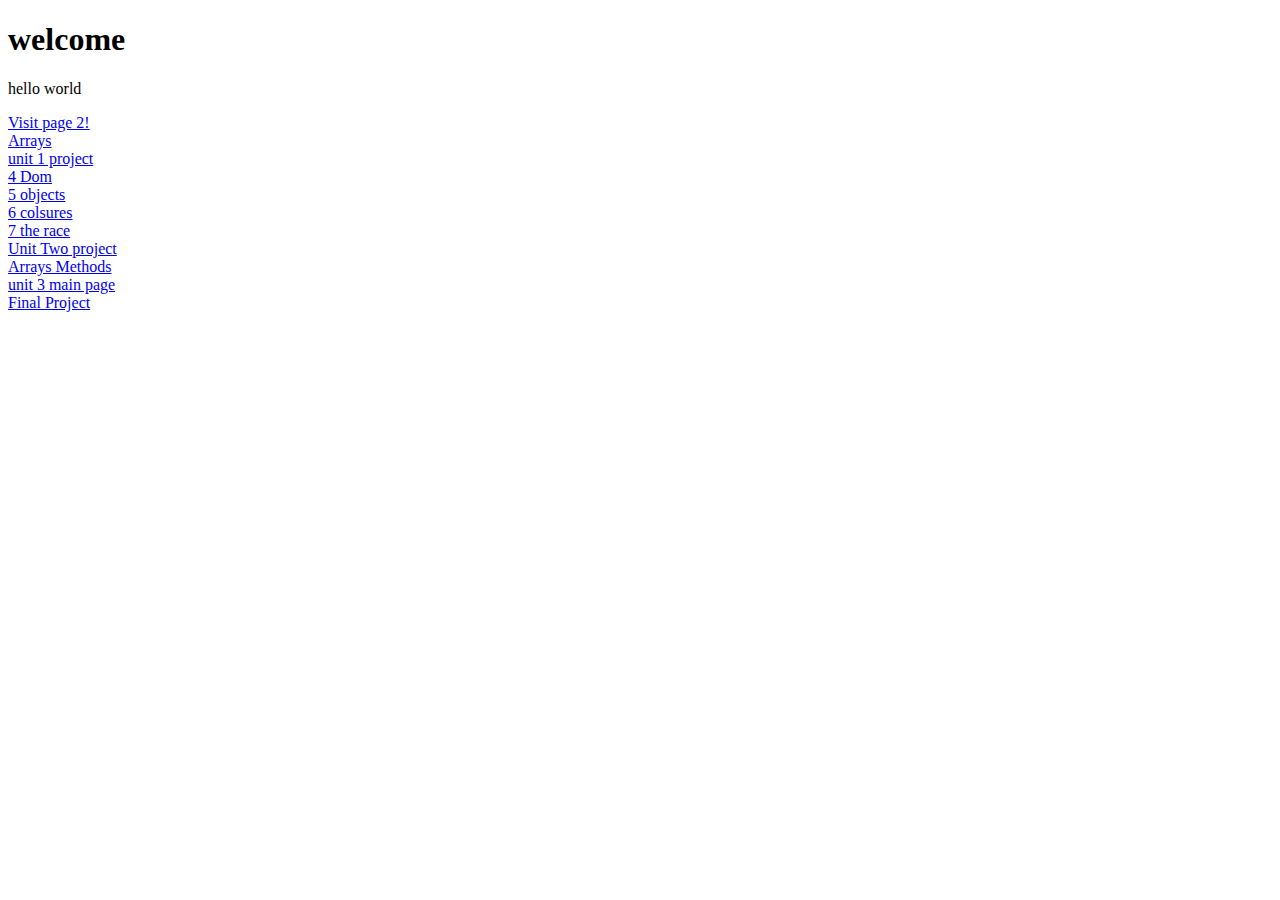
<file: index.html>
<!DOCTYPE html>
<head>
    <h1>welcome</h1>
</head>
<body>

    <script src = "index.js"></script>
    <p>hello world</p>
    <a href="index2.html">Visit page 2!</a>
    <br>
    <a href="arrays.html">Arrays</a>
    <br>
    <a href="unitproject.html">unit 1 project</a>
    <br>

    <a href="dom.html">4 Dom</a>
    <br>
    <a href="unit 2/objects.html"> 5 objects</a>
    <br>
    <a href="unit 2/colsures.html">6 colsures</a>
    <br>
    <a href="async.html">7 the race</a>
    <br>
    <a href="unit 2/unittwofinal.html">Unit Two project</a>
    <br>
    <a href="unit 3/ArrayMethods.html">Arrays Methods</a>
    <br>
    <a href="unit 3/index.html">unit 3 main page</a>
    <br>
    <a href ="Final Project/final.html">Final Project</a>
</body>
<area></area>
</file>
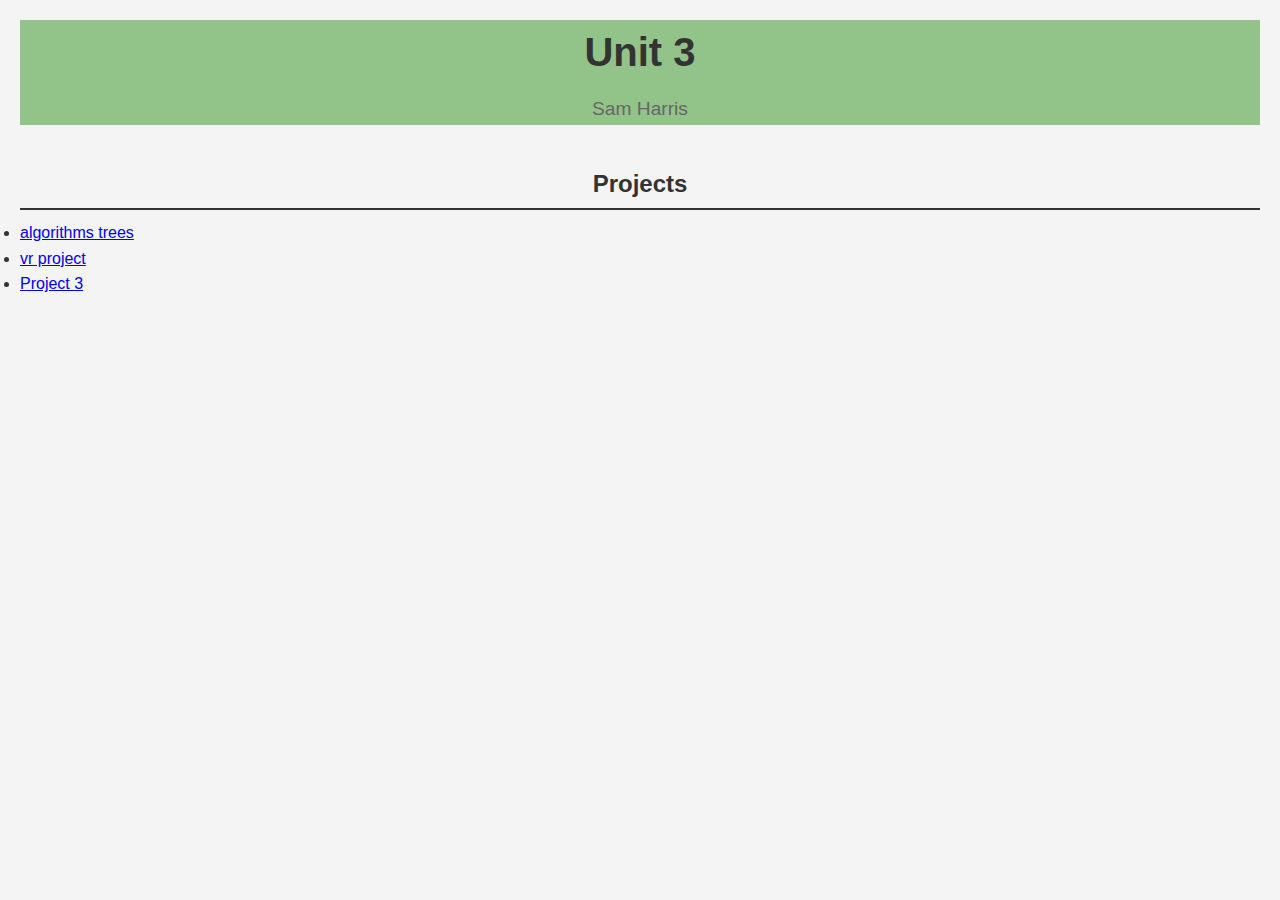
<file: unit 3/index.html>
<!DOCTYPE html>
<html lang="en">
<head>
    <meta charset="UTF-8">
    <meta name="viewport" content="width=device-width, initial-scale=1.0">
    <link rel="stylesheet" href="index.css">
    <title>Unit 3</title>
</head>
<body>
    <header>
        <h1>Unit 3</h1>
        <p>Sam Harris</p>
    </header>


    <section id="projects">
        <h2>Projects</h2>
        <ul>
            <li><a href="algorithms.html">algorithms trees</a></li>
            <li><a href="vr.html">vr project</a></li>
            <li><a href="#">Project 3</a></li>
        </ul>
    </section>

   

</body>
</html>
</file>
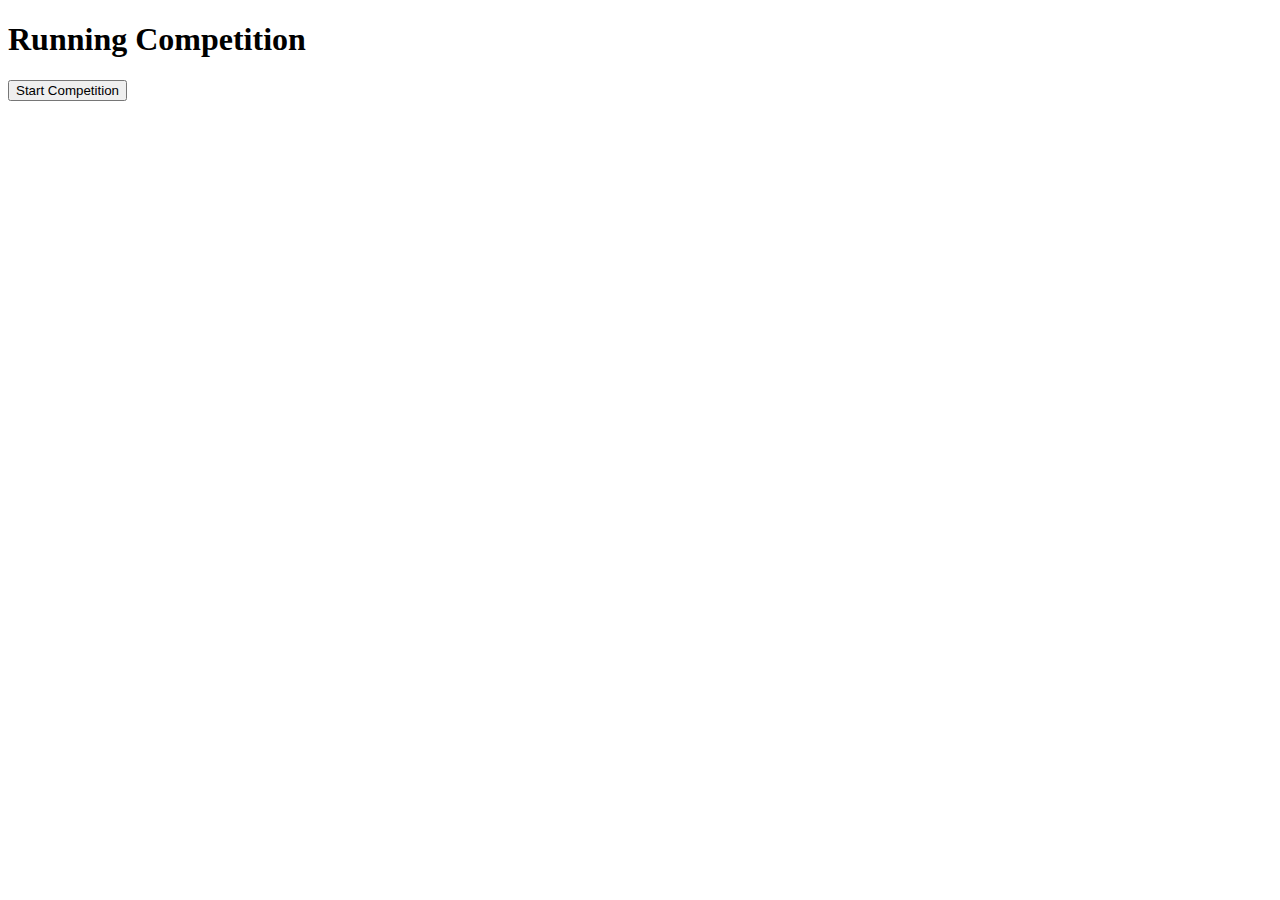
<file: async.html>
<!DOCTYPE html>
<html lang="en">
<head>
    <meta charset="UTF-8">
    <meta name="viewport" content="width=device-width, initial-scale=1.0">
    <title>Running Competition</title>
    <script src = "async.js"></script>
</head>
<body>
    <h1>Running Competition</h1>
    <button id="startButton">Start Competition</button>
 
</body>
</html>
</file>
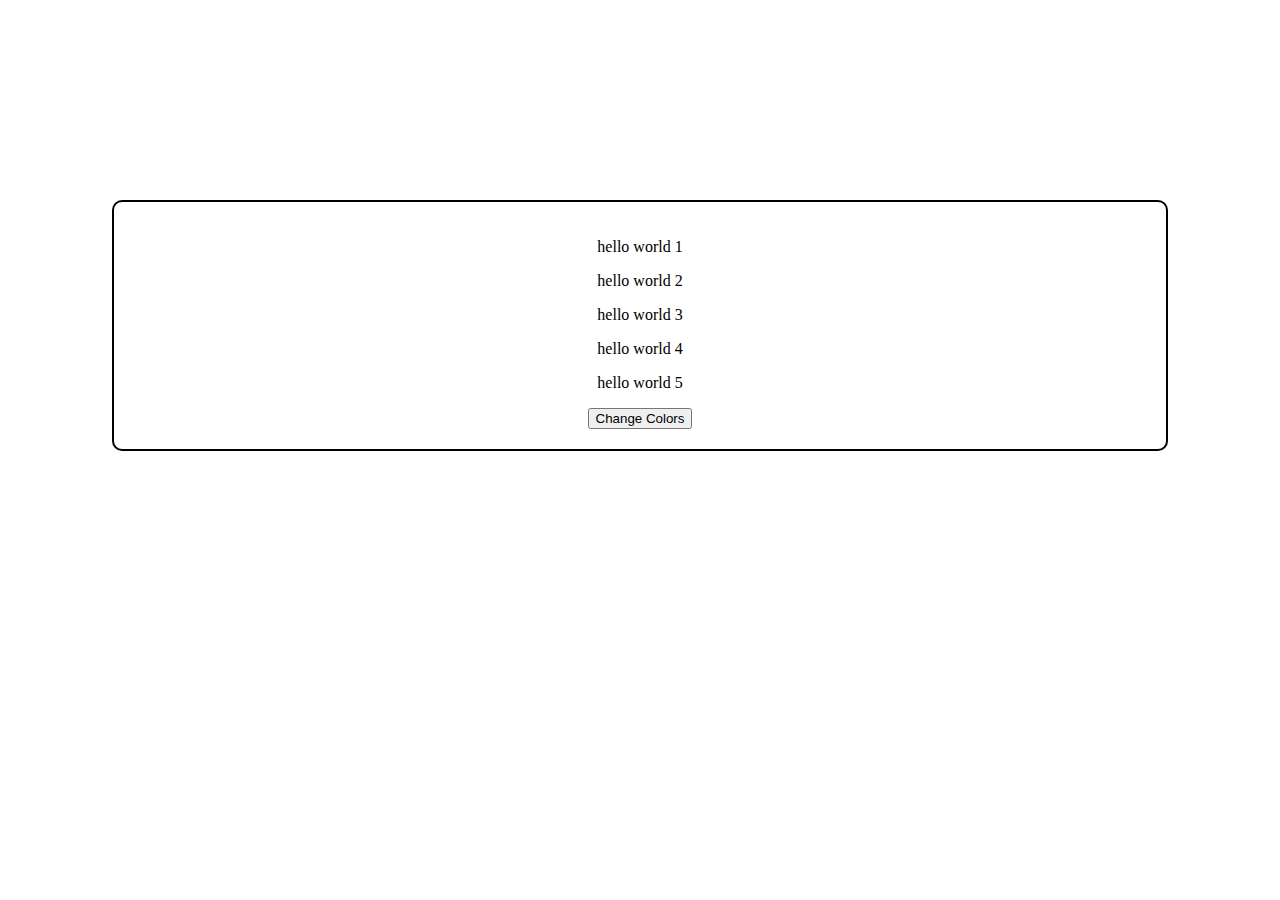
<file: dom.html>
<!DOCTYPE html>
<html lang="en">
<head>
<meta charset="UTF-8">
<meta name="viewport" content="width=device-width, initial-scale=1.0">
<title>4 Dom</title>
<style>
   
    #container {
        width: 80%;
        margin: auto;
        padding: 20px;
        border: 2px solid #000; 
        border-radius: 10px; 
        text-align: center;
        margin-top: 200px;
        
        
    }

    
</style>
</head>
<body>



<div id="container">
    


<script>
    
    const containerDiv = document.getElementById('container');

    
    for (let i = 1; i <= 5; i++) {
       
        const Words = document.createElement('p');
        
       
        Words.textContent = `hello world ${i}`;
        
       
        containerDiv.appendChild(Words);
    }

    

    const body = document.body;

   
    function changeColors() {
        containerDiv.style.backgroundColor = '#90DE61';
        body.style.backgroundColor = '#DE5D0E';
    }

   
    const button = document.createElement('button');
    button.textContent = 'Change Colors';
    button.addEventListener('click', changeColors); 


    containerDiv.appendChild(button);
</script>
</div>


</body>
</html>

</body>
</html>
</file>
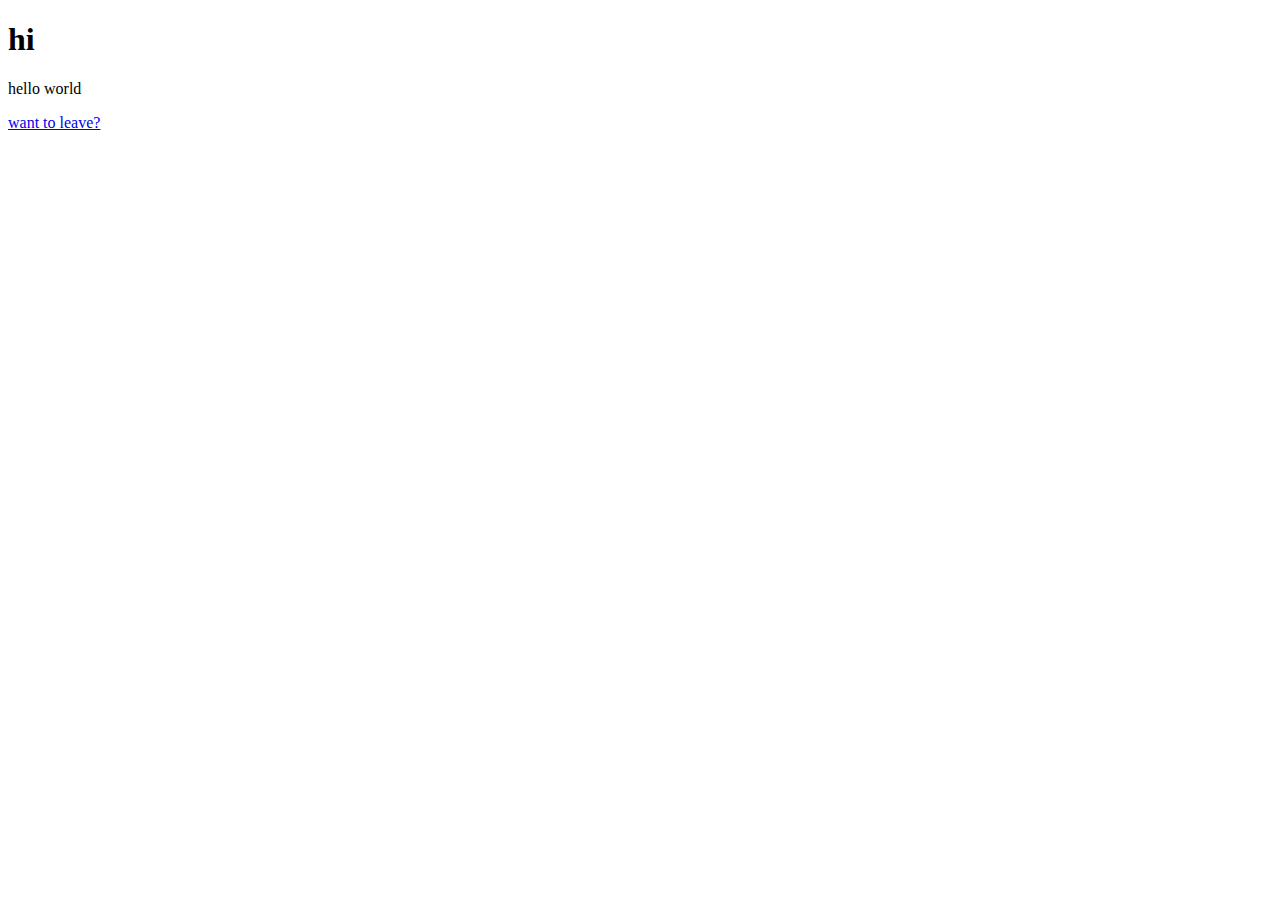
<file: index2.html>
<!DOCTYPE html>
<html lang="en">
<head>
    <meta charset="UTF-8">
    <meta name="viewport" content="width=device-width, initial-scale=1.0">
    <title>Your Title Here</title>
</head>
<body>

    <script src="index.js"></script>
    <h1>hi</h1>
    <p>hello world</p>
    <a href="index.html">want to leave?</a>

    <script>
        
        let myNumber = 7; 

        
        for (let i = 0; i < 5; i++) {
            
            if (myNumber % 2 !== 0) {
                console.log(myNumber);
            }
            
            
            myNumber++;
        }
    </script>

</body>
</html>
</file>
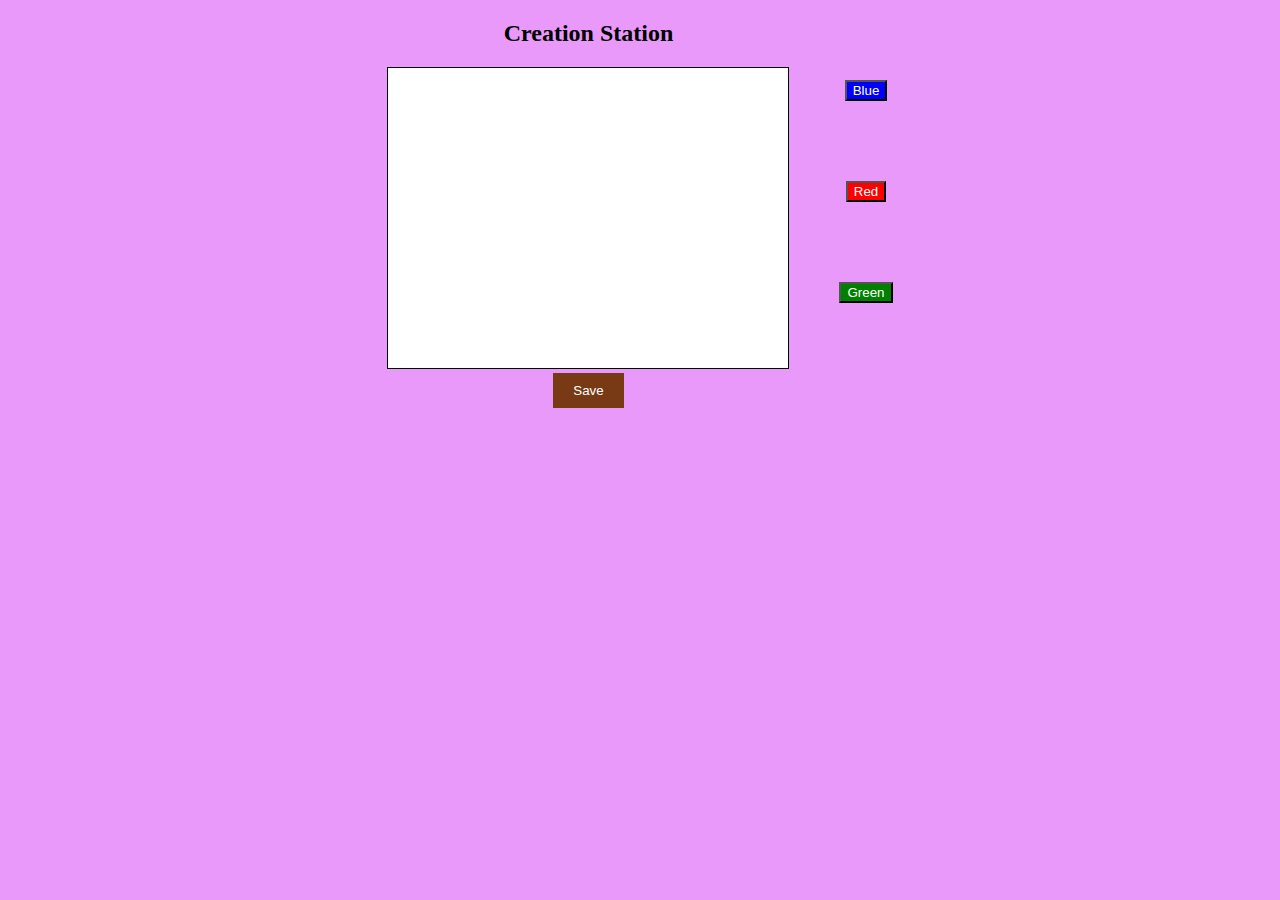
<file: unitproject.html>
<!--
    sam harris
    2/11/24
    this code uses a canvas to draw and save the drawing with a label.
-->

<!DOCTYPE html>
<html lang="en">
<head>
<meta charset="UTF-8">
<meta name="viewport" content="width=device-width, initial-scale=1.0">
<title>Creation Station</title>
<link rel="stylesheet" type="text/css" href="unitproject.css">

</head>
<body>
    <div id="drawingContainer">
        <div>
            <h2>Creation Station</h2>
            <canvas id="drawingCanvas" width="400" height="300"></canvas><br>
            <button id="saveButton">Save</button>
        </div>
        <div>
            <button class="color-button" id="blueButton">Blue</button><br>
            <button class="color-button" id="redButton">Red</button><br>
            <button class="color-button" id="greenButton">Green</button><br>
        </div>
    </div>
    <div id="savedDrawings"></div>
    <script src="unitproject.js"></script>
</body>
</html>
</file>
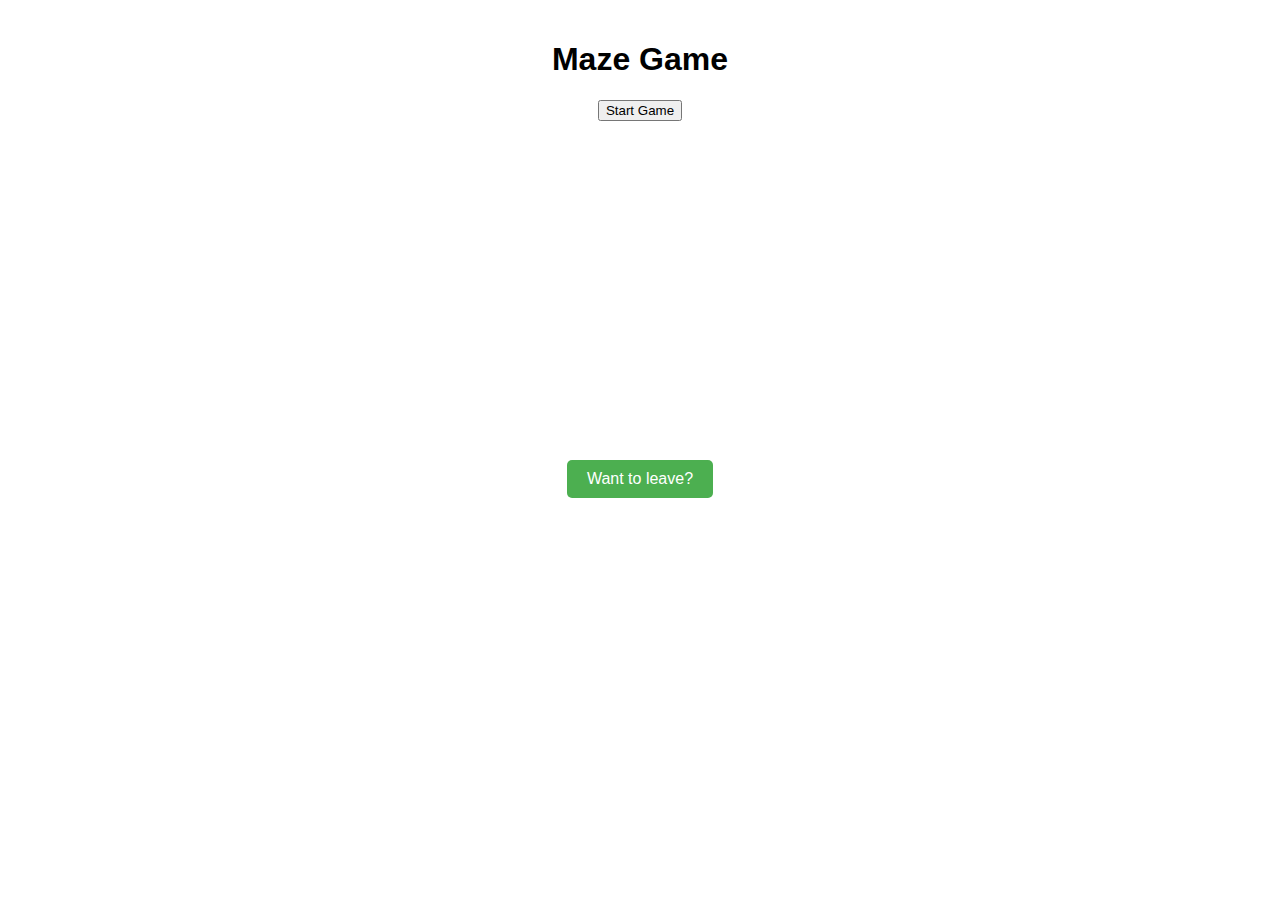
<file: Final Project/final.html>
<!DOCTYPE html>
<html lang="en">
<head>
    <meta charset="UTF-8">
    <meta name="viewport" content="width=device-width, initial-scale=1.0">
    <title>Maze Game</title>
    <link rel="stylesheet" href="final.css">
</head>
<body>
    <h1>Maze Game</h1>
    <button id="startButton">Start Game</button>
    <div id="maze">
        <!-- Maze cells and dot will be generated by JavaScript -->
    </div>
    <script src="final.js"></script>
    <a href="final2.html" class="button-link">Want to leave?</a>
</body>
</html>
</file>
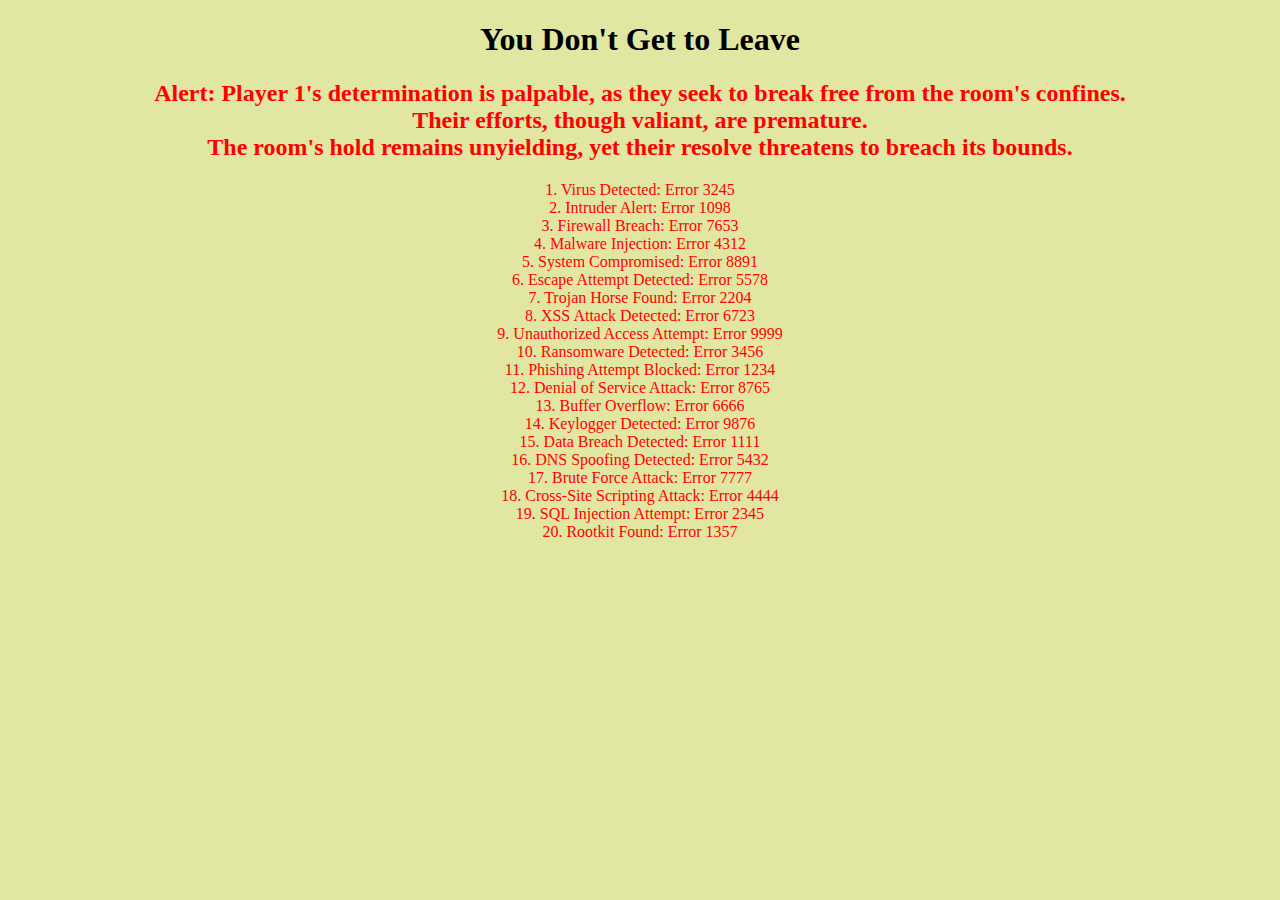
<file: Final Project/final2.html>
<!DOCTYPE html>
<html lang="en">
<head>
    <meta charset="UTF-8">
    <meta name="viewport" content="width=device-width, initial-scale=1.0">
    <title>Maze Game</title>
    <style>
        body {
            background-color: rgb(225, 230, 163);
            text-align: center;
        }
        h1 {
            
            color: black;
            font-size: 2em;
        }
        h2 {
            color: red;
        }
        p {
            color: red;
        }

       
    </style>
</head>
<body>
    <h1>You Don't Get to Leave</h1>
    <h2> <strong>Alert:</strong> Player 1's determination is palpable, as they seek to break free from the room's confines.<br> Their efforts, though valiant, are premature. 
        <br> The room's hold remains unyielding, yet their resolve threatens to breach its bounds.
    </h2>
    <p>
        

    1. Virus Detected: Error 3245
<br>2. Intruder Alert: Error 1098
<br>3. Firewall Breach: Error 7653
<br>4. Malware Injection: Error 4312
<br>5. System Compromised: Error 8891
<br>6. Escape Attempt Detected: Error 5578
<br>7. Trojan Horse Found: Error 2204
<br>8. XSS Attack Detected: Error 6723
<br>9. Unauthorized Access Attempt: Error 9999
<br>10. Ransomware Detected: Error 3456
<br>11. Phishing Attempt Blocked: Error 1234
<br>12. Denial of Service Attack: Error 8765
<br>13. Buffer Overflow: Error 6666
<br>14. Keylogger Detected: Error 9876
<br>15. Data Breach Detected: Error 1111
<br>16. DNS Spoofing Detected: Error 5432
<br>17. Brute Force Attack: Error 7777
<br>18. Cross-Site Scripting Attack: Error 4444
<br>19. SQL Injection Attempt: Error 2345
<br>20. Rootkit Found: Error 1357


    </p>
</body>
</html>
</file>
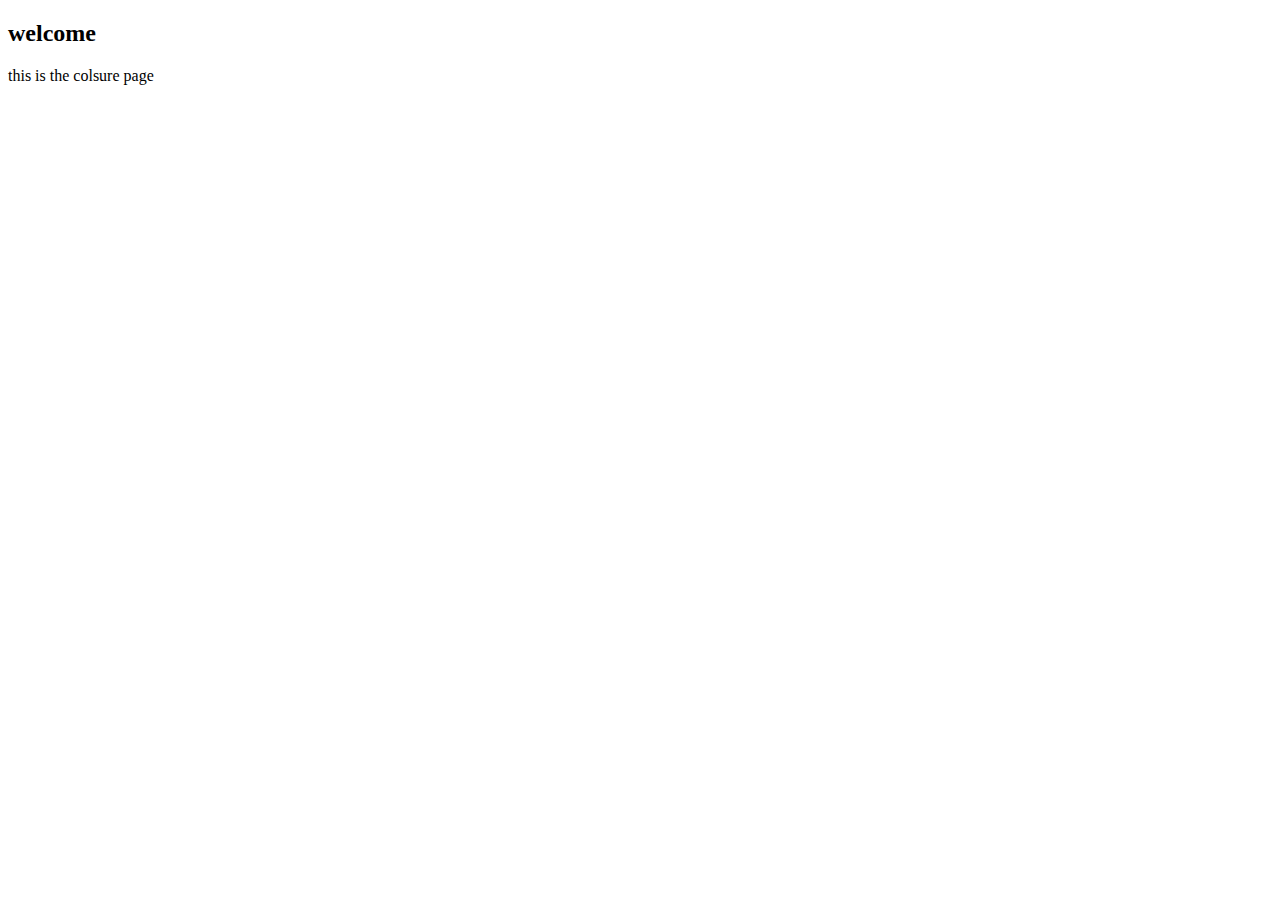
<file: unit 2/colsures.html>
<!DOCTYPE html>
<html lang="en">
<head>
    <meta charset="UTF-8">
    <meta name="viewport" content="width=device-width, initial-scale=1.0">
    <title>Moves</title>
    <style>
        
    </style>
</head>
<body>

<div class="moves">
    <h2>welcome</h2>
    <p>this is the colsure page</p>
    </div>

</body>
</html>
</file>
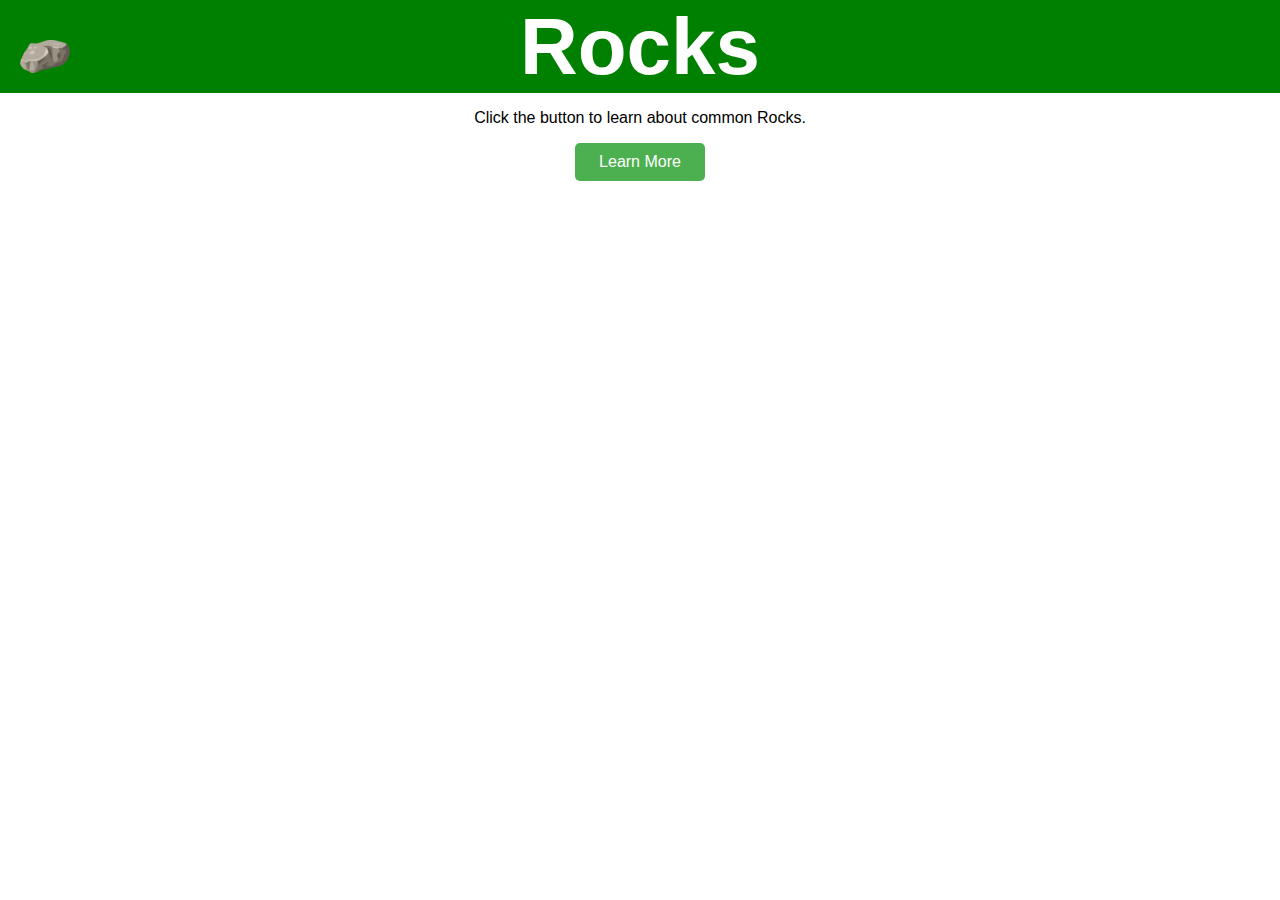
<file: unit 2/unittwofinal.html>
<!DOCTYPE html>
<html lang="en">
<head>
    <meta charset="UTF-8">
    <meta name="viewport" content="width=device-width, initial-scale=1.0">
    <title>Rock</title>
    <link rel="stylesheet" href="unittwofinal.css">

</head>
<body>
    <header>
        <img src="Clipart-alpine-landscape-rock-rubble-al1-2.png" alt="Rock Image">
        <h1>Rocks</h1>
    </header>
    <p>Click the button to learn about common Rocks.</p>
    <button id="rockInfoBtn">Learn More</button>
    <div id="rockInfo"></div>
    <script src="unittwofinal.js"></script>
</body>
</html>
</file>
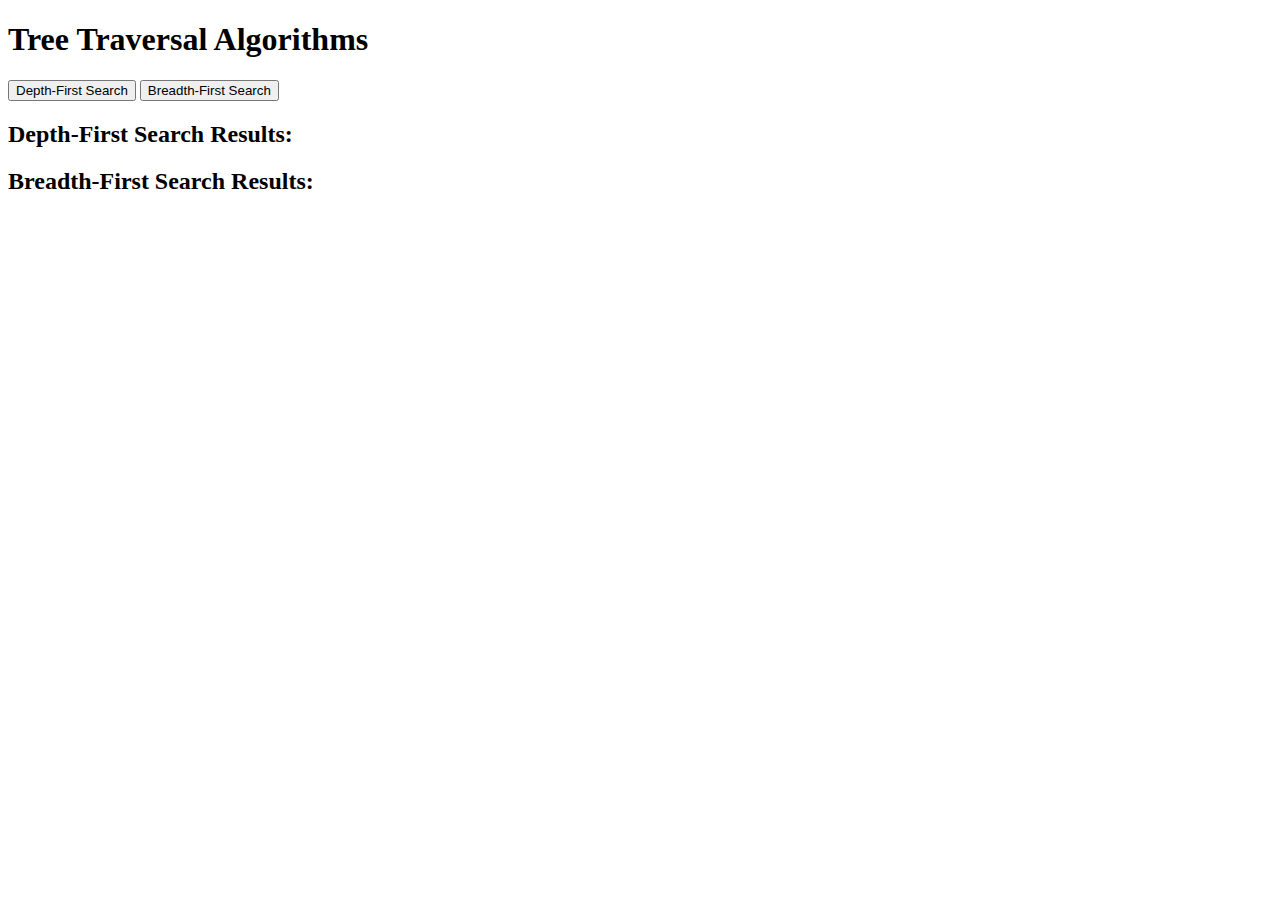
<file: unit 3/algorithms.html>
<!DOCTYPE html>
<html lang="en">
<head>
    <meta charset="UTF-8">
    <meta name="viewport" content="width=device-width, initial-scale=1.0">
    <title>Algorithms</title>
</head>
<body>
    <h1>Tree Traversal Algorithms</h1>

    <button id="dfsButton">Depth-First Search</button>
    <button id="bfsButton">Breadth-First Search</button>

    <h2>Depth-First Search Results:</h2>
    <ul id="depthResults"></ul>

    <h2>Breadth-First Search Results:</h2>
    <ul id="breadthResults"></ul>

    <script src="algorithms.js"></script>
</body>
</html>
</file>
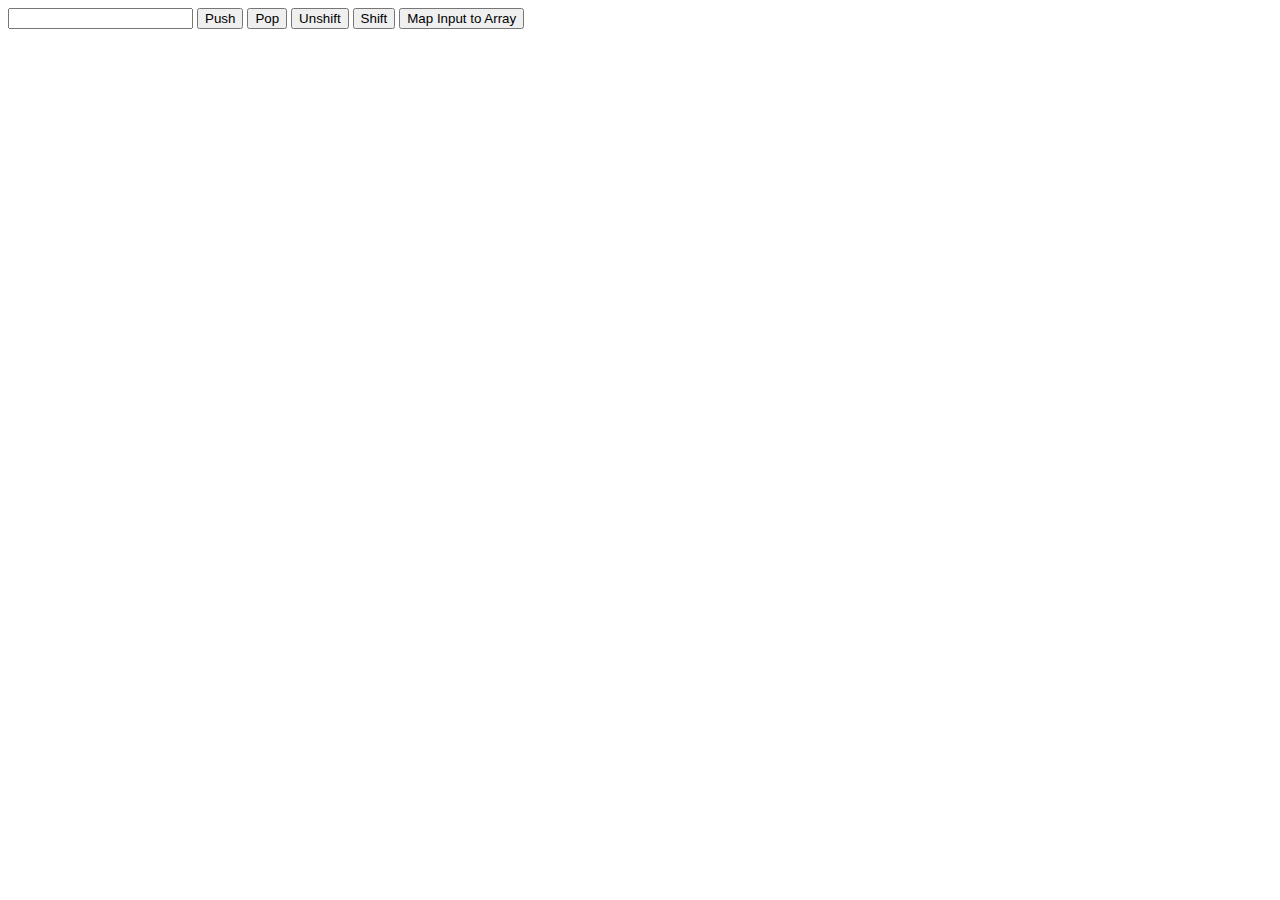
<file: unit 3/ArrayMethods.html>
<!DOCTYPE html>
<html lang="en">
<head>
    <meta charset="UTF-8">
    <meta name="viewport" content="width=device-width, initial-scale=1.0">
    <title>ArrayMethods</title>
</head>
<body>
    <input type="text" id="inputValue">
    <button onclick="pushItem()">Push</button>
    <button onclick="popItem()">Pop</button>
    <button onclick="unshiftItem()">Unshift</button>
    <button onclick="shiftItem()">Shift</button>
    <button onclick="arrMap()">Map Input to Array</button>

    <p id="output"></p>

    <script src="ArrayMethods.js"></script>
</body>
</html>
</file>
<file: unit 3/index.css>
* {
    margin: 0;
    padding: 0;
    box-sizing: border-box;
    
}

body {
    font-family: 'Arial', sans-serif;
    line-height: 1.6;
    color: #333;
    background-color: #f4f4f4;
    padding: 20px;
}

header {
    text-align: center;
    margin-bottom: 40px;
    background-color: #92C389;
}

header h1 {
    font-size: 2.5em;
    margin-bottom: 10px;
}

header p {
    font-size: 1.2em;
    color: #666;
}

section {
    margin-bottom: 20px;
}

section h2 {
    margin-bottom: 10px;
    padding-bottom: 5px;
    border-bottom: 2px solid #333;
    text-align: center;
}
</file>
<file: unitproject.css>
body {
    display: flex;
    flex-direction: column;
    justify-content: flex-start;
    align-items: center;
    height: 100vh;
    margin: 0;
    background-color: #E899FA; 
}

#drawingContainer {
    text-align: center;
    display: flex;
    flex-direction: row;
    align-items: flex-start;
    background-color: #E899FA; 
}

#drawingCanvas {
    border: 1px solid #000;
    background-color: white; 
}

.drawing-box {
    position: relative;
    display: inline-block;
    border: 1px solid #000;
    margin: 10px;
    text-align: center;
    background-color: white;
}





.delete-button {
    background-color: #773A15; 
        color: white; 
        border: none;
        padding: 10px 20px; 
        margin-right: 0px;
        cursor: pointer;
}

.label-span {
    position: absolute;
    top: 0; 
    left: 50%; 
    transform: translateX(-50%); 
    background-color: rgba(255, 255, 255, 0.8); 
    padding: 5px; 
    border-radius: 5px; 
}.drawing-box {
        display: inline-block;
        border: 1px solid #000;
        margin: 10px;
    }
    #savedDrawings {
        margin-top: auto;
        text-align: center;
    }
    .color-button {
        margin-left: 50px;
        margin-top: 80px;
    }
    #blueButton {
        background-color: blue;
        color: white;
    }
    #redButton {
        background-color: red;
        color: white;
    }
    #greenButton {
        background-color: green;
        color: white;
    }
    #saveButton {
        background-color: #773A15; 
        color: white; 
        border: none;
        padding: 10px 20px; 
        cursor: pointer; 
    }
</file>
<file: Final Project/final.css>
body {
    font-family: Arial, sans-serif;
    text-align: center;
    margin: 0;
    padding: 20px;
}

#maze {
    display: grid;
    grid-template-columns: repeat(10, 30px);
    grid-template-rows: repeat(10, 30px);
    gap: 1px;
    margin-top: 20px;
    justify-content: center;
    position: relative;
}

.cell {
    width: 30px;
    height: 30px;
    background-color: #9fd398;
    border: 1px solid #ccc;
}

.wall {
    background-color: black;
}

#dot {
    background-color: red;
    z-index: 10;
    width: 28px;
    height: 28px;
    position: absolute;
}


.button-link {
    display: inline-block;
    padding: 10px 20px;
    margin: 10px;
    background-color: #4CAF50;
    color: white;
    text-decoration: none;
    border-radius: 5px;
    text-align: center;
}

.button-link:hover {
    background-color: #45a049;
}
</file>
<file: unit 2/unittwofinal.css>
body {
    font-family: Arial, sans-serif;
    margin: 0;
    padding: 0; 
    display: flex;
    flex-direction: column;
    align-items: center;
}
header {
    background-color: green; 
    color: white;
    width: 100%;
    padding: 20px 0; 
    text-align: center;
  
    font-size: 2em; 
    display: flex; 
    justify-content: space-between;
    align-items: center; 
    position: relative;
}
header img {
    width: 50px;
    height: auto; 
    margin-left: 20px; 
}


header h1 {
    position: absolute; 
    left: 50%;
    transform: translateX(-50%);
    margin: 0; 
    font-size: 2.5em; 
}
#rockInfo {
    text-align: center;
    margin-top: 20px;
}
img {
    margin-top: 20px;
    max-width: 80%; 
    height: auto;
    border-radius: 10px; 
}

#rockInfoBtn {
background-color: #4CAF50;
color: white; 
padding: 10px 24px; 
border: none;
border-radius: 5px; 
cursor: pointer; 
font-size: 16px;
}

#rockInfoBtn:hover {
background-color: #45a049;
}
</file>
